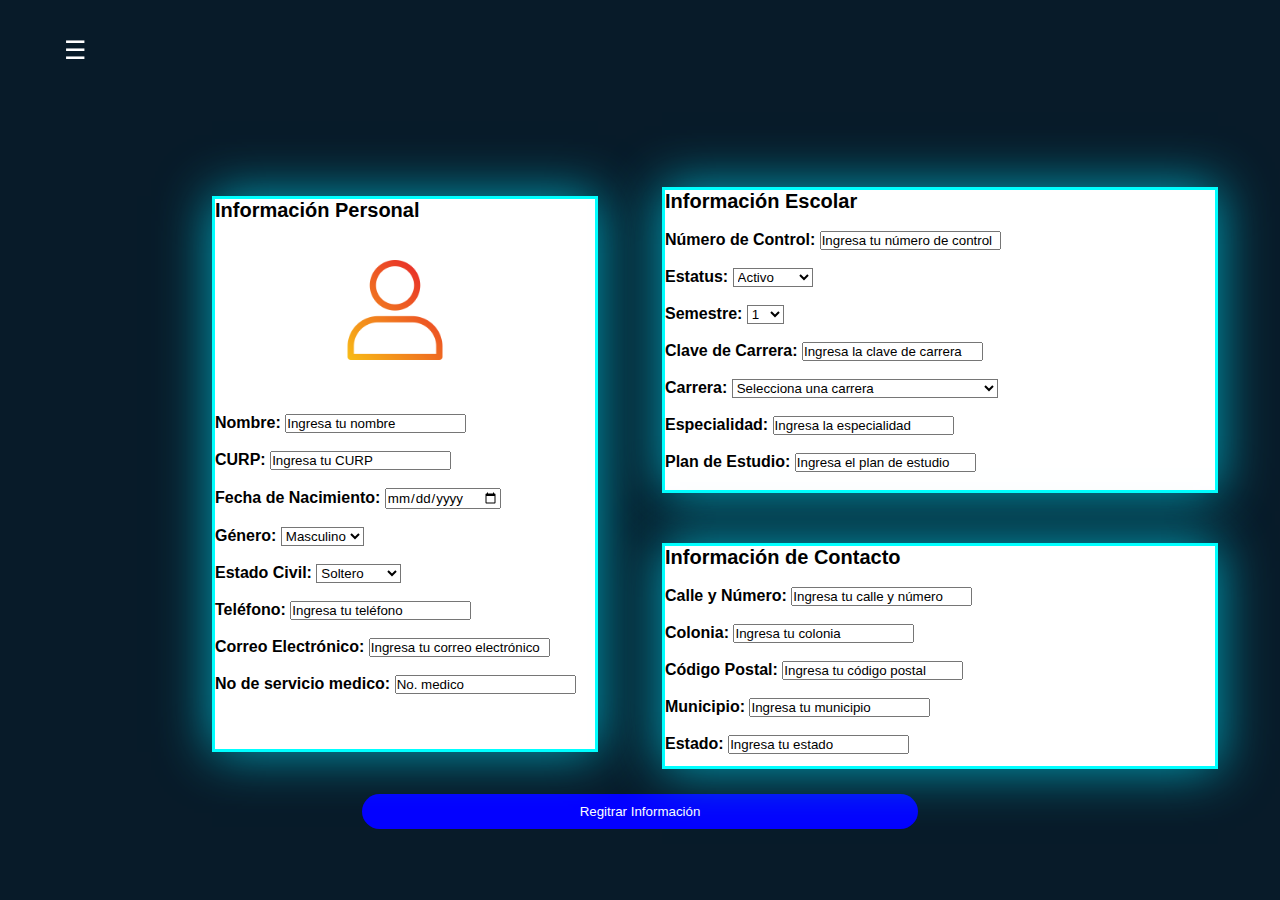
<file: Información.html>
<!DOCTYPE html>
<html lang="en">
<head>
    <meta charset="UTF-8">
    <meta name="viewport" content="width=device-width, initial-scale=1.0">
    <link rel="icon" typr="jpg" href="curriculum.png">
    <link rel="stylesheet" href="estilo.css">
    <script src="validacion.js"></script>
    <title>Mis Datos</title>
</head>

<body>

    <section class="menu" style="font-family: Arial;"></section>
        <header class="header">
            <div class="container">
            <div class="btn-menu">
                <label for="btn-menu">☰</label>
            </div>
                <div class="logo">
                
        </header>
        <div class="capa"></div>
    
    <input type="checkbox" id="btn-menu">
    <div class="container-menu">
        <div class="cont-menu">
            <nav>
                <a href="">Inicio</a>
                <a href="">En Curso</a>
                <a href="">Mis Datos</a>
                <a href="">Historico</a>
                <a href="">Inscripciones</a>
                <a href="">Evaluciones</a>
                <a href="">Pagos</a>
                <a href="">Constancias</a>
                <a href="">Opciones</a>
                <a href="index.html">Cerrar Sesión</a>

            </nav>
            <label for="btn-menu">✖️</label>
        </div>
    </div>
    </section>

    <section class="cuadro1">

    <div id="cuadro1" >
        <p style="font-size: 20px;"><strong style="color: black;">Información Personal</strong></p>
        <br>
        <img src="user12.png">
        <br>
        <br>
        <br>
        
        <p>
            <strong style="color: black;">Nombre:</strong> 
            <input type="text" placeholder="Ingresa tu nombre" style="color: black;" />
        </p>
        <br>
        <p>
            <strong style="color: black;">CURP:</strong> 
            <input type="text" placeholder="Ingresa tu CURP" style="color: black;"/>
        </p>
        <br>
        <p>
            <strong style="color: black;">Fecha de Nacimiento:</strong> 
            <input type="date" style="color: black;" />
        </p>
        <br>
        <p>
            <strong style="color: black;">Género:</strong> 
            <select>
                <option value="masculino" style="color: black;">Masculino</option>
                <option value="femenino" style="color: black;">Femenino</option>
                <option value="otro" style="color: black;">Otro</option>
            </select>
        </p>
        <br>
        <p>
            <strong style="color: black;">Estado Civil:</strong> 
            <select>
                <option value="soltero" style="color: black;">Soltero</option>
                <option value="casado" style="color: black;">Casado</option>
                <option value="divorciado" style="color: black;">Divorciado</option>
                <option value="viudo" style="color: black;">Viudo</option>
            </select>
        </p>
        <br>
        <p>
            <strong style="color: black;">Teléfono:</strong> 
            <input type="tel" placeholder="Ingresa tu teléfono" style="color: black;"/>
        </p>
        <br>
        <p>
            <strong style="color: black;">Correo Electrónico:</strong> 
            <input type="email" placeholder="Ingresa tu correo electrónico" style="color: black;"/>
        </p>
        <br>
        <p>
            <strong style="color: black;">No de servicio medico:</strong> 
            <input type="text" placeholder="No. medico" style="color: black;"/>
        </p>
    </div>
    </section>
    
    <div id="cuadro2" style="color: black;">
        <p style="font-size: 20px;"><strong style="color: black;">Información Escolar</strong></p>
        <br>
        <p>
            <strong style="color: black;">Número de Control:</strong> 
            <input type="text" placeholder="Ingresa tu número de control" style="color: black;"/>
        </p>
        <br>
        <p>
            <strong style="color: black;">Estatus:</strong> 
            <select>
                <option value="activo" style="color: black;">Activo</option>
                <option value="inactivo" style="color: black;">Inactivo</option>
                <option value="egresado" style="color: black;">Egresado</option>
            </select>
        </p>
        <br>
        <p>
            <strong style="color: black;">Semestre:</strong> 
            <select>
                <option value="1" style="color: black;">1</option>
                <option value="2" style="color: black;">2</option>
                <option value="3" style="color: black;">3</option>
                <option value="4" style="color: black;">4</option>
                <option value="5" style="color: black;">5</option>
                <option value="6" style="color: black;">6</option>
                <option value="7" style="color: black;">7</option>
                <option value="8" style="color: black;">8</option>
                <option value="9" style="color: black;">9</option>
                <option value="10" style="color: black;">10</option>
                <option value="11" style="color: black;">11</option>
            </select>
        </p>
        <br>
        <p>
            <strong style="color: rgb(0, 0, 0);">Clave de Carrera:</strong> 
            <input type="text" placeholder="Ingresa la clave de carrera" style="color: black;" />
        </p>
        <br>
        <p>
            <strong style="color: black;">Carrera:</strong>
            <select style="color: black; background-color: white;">
                <option value="" disabled selected style="color: black;">Selecciona una carrera</option>
                <option value="sistemas" style="color: black;">Ingeniería en Sistemas Computacionales</option>
                <option value="agronomia" style="color: black;">Ingeniería en Agronomía</option>
                <option value="biologia" style="color: black;">Licenciatura en Biología</option>
                <option value="gestion" style="color: black;">Ingeniería en Gestión Empresarial</option>
            </select>
        </p>
        
        
        <br>
        <p>
            <strong style="color: black;">Especialidad:</strong> 
            <input type="text" placeholder="Ingresa la especialidad" style="color: black;" />
            
        </p>
        <br>
        <p>
            <strong style="color: black;">Plan de Estudio:</strong> 
            <input type="text" placeholder="Ingresa el plan de estudio" style="color: black;"/>
        </p>
    </div>
    
    
    <div id="cuadro3" style="color: black;">
        <p style="font-size: 20px;"><strong style="color: black;">Información de Contacto</strong></p>
        <br>
        <p>
            <strong style="color: black;">Calle y Número:</strong> 
            <input type="text" placeholder="Ingresa tu calle y número" style="color: black;" />
        </p>
        <br>
        <p>
            <strong style="color: black;">Colonia:</strong> 
            <input type="text" placeholder="Ingresa tu colonia" style="color: black;" />
        </p>
        <br>
        <p>
            <strong style="color: black;">Código Postal:</strong> 
            <input type="text" placeholder="Ingresa tu código postal" style="color: black;"/>
        </p>
        <br>
        <p>
            <strong style="color: black;">Municipio:</strong> 
            <input type="text" placeholder="Ingresa tu municipio" style="color: black;" />
        </p>
        <br>
        <p>
            <strong style="color: black;">Estado:</strong> 
            <input type="text" placeholder="Ingresa tu estado" style="color: black;" />
        </p>
    </div>

    <button type="submit" class="botonRI">Regitrar Información</button>
   
</body>
</html>
</file>
<file: estilo.css>
*{
    margin: 0;
    padding: 0;
    font-family: arial;
    color: #fff;
}

body{
    width: 100vw;
    height: 100vh;
    background: #081b29;
    display: grid;
    justify-content: center;
    align-content: center;
}

::-webkit-input-placeholder{
    color: #eee;
}

.wrapper{
    position: relative;
    width: 800px;
    height: 65vh;
    display: grid;
    grid-template-columns: 1fr 1fr;
    border: 3px solid #00ffff;
    box-shadow: 0 0 50px 0 #00a6bc;
}

.banner{
    position: absolute;
    top: 0;
    right: 0;
    width: 450px;
    height: 100%;
    background: linear-gradient(to right, #0ef, #c800ff);
    clip-path: polygon(0 0, 100000% 100%, 60% 100%);
    padding-right: 70px;
    text-align: right;
    display: flex;
    flex-direction: column;
    justify-content: center;
    align-items: flex-end;
}

.wel_text{
    font-size: 40px;
    margin-top: -50px;
    line-height: 50px;
}

.para{
    margin-top: 10px;
    font-size: 18px;
    line-height: 24px;
    letter-spacing: 1px;
}

.form{
    display: flex;
    flex-direction: column;
    justify-content: center;
    align-items: center;
}

.title{
    font-size: 35px;
}

.inp{
    padding-bottom: 10px;
    border-bottom: 2px solid #eee;
}

.input{
    border: none;
    outline: none;
    background: none;
    width: 260px;
    margin-top: 40px;
    padding-right: 10px;
    font-size: 17px;
    color: #0ef;
}

.submit{
    border: none;
    outline: none;
    width: 288px;
    margin-top: 25px;
    padding: 10px 0;
    font-size: 20px;
    border-radius: 40px;
    letter-spacing: 1px;
    cursor: pointer;
    background: linear-gradient(45deg, #0ef, #c800ff);
}

.footer{
    margin-top: 30px;
    letter-spacing: 0.5px;
    font-size: 14px;
}

.link{
    color: #0ef;
    text-decoration: none;
}

a{
    text-decoration: none;
}

.header {
    width: 100%;
    height: 100px;
    position: fixed;
    top: 0;
    left: 0;
  }
  .container {
    width: 90%;
    max-width: 1200px;
    margin: auto;
  }
  .container .btn-menu,
  .logo {
    float: left;
    line-height: 100px;
  }
  .container .btn-menu label {
    color: #fff;
    font-size: 25px;
    cursor: pointer;
  }
  .logo h1 {
    color: #fff;
    font-weight: 400;
    font-size: 22px;
    margin-left: 10px;
  }
  .container .menu {
    float: right;
    line-height: 100px;
  }
  .container .menu a {
    display: inline-block;
    padding: 15px;
    line-height: normal;
    text-decoration: none;
    color: #fff;
    transition: all 0.3s ease;
    border-bottom: 2px solid transparent;
    font-size: 15px;
    margin-right: 5px;
  }
  .container .menu a:hover {
    border-bottom: 2px solid #c7c7c7;
    padding-bottom: 5px;
  }
  
  #btn-menu {
    display: none;
  }
  .container-menu {
    position: absolute;
    background: rgba(0, 0, 0, 0.8);
    width: 100%;
    height: 100vh;
    top: 0;
    left: 0;
    transition: all 500ms ease;
    opacity: 0;
    visibility: hidden;
  }
  #btn-menu:checked ~ .container-menu {
    opacity: 1;
    visibility: visible;
  }
  .cont-menu {
    width: 100%;
    max-width: 250px;
    background: #000000;
    height: 100vh;
    position: relative;
    transition: all 500ms ease;
    transform: translateX(-100%);
  }
  #btn-menu:checked ~ .container-menu .cont-menu {
    transform: translateX(0%);
  }
  .cont-menu nav {
    transform: translateY(15%);
  }
  .cont-menu nav a {
    display: block;
    text-decoration: none;
    padding: 20px;
    color: hwb(0 100% 0%);
    border-left: 5px solid transparent;
    transition: all 400ms ease;
  }
  .cont-menu nav a:hover {
    border-left: 5px solid #c7c7c7;
    background: #1f1f1f;
  }
  .cont-menu label {
    position: absolute;
    right: 5px;
    top: 10px;
    color: #ffffff;
    cursor: pointer;
    font-size: 18px;
  }

  /*Inicio Información*/

  div#cuadro1{
    width: 380px;
    height: 550px;
    background-color: #fff;
    position: relative; /* o absolute, según el contexto */
    left: -150px; /* Este valor puede ajustarse para mover el elemento hacia la izquierda */
    top: 290px;
    border: 3px solid #00ffff;
    box-shadow: 0 0 50px 0 #00a6bc;
}

div#cuadro2 {
    width: 550px;
    height: 300px;
    background-color: #fff;
    position: relative; /* o absolute, según el contexto */
    left: 300px; /* Aumenta este valor para moverlo más a la derecha */
    top: -275px; /* Este valor puede ajustarse para mover el elemento hacia arriba */
    border: 3px solid #00ffff;
    box-shadow: 0 0 50px 0 #00a6bc;
}

div#cuadro3 {
    width: 550px;
    height: 220px;
    background-color: #fff;
    position: relative; /* o absolute, según el contexto */
    left: 300px; /* Aumenta este valor para moverlo más a la derecha */
    top: -225px; /* Este valor puede ajustarse para mover el elemento hacia arriba */
    border: 3px solid #00ffff;
    box-shadow: 0 0 50px 0 #00a6bc;
}

.cuadro1{
    color: #000000;
}

::placeholder {
    color: black; /* Cambia el color del placeholder */
    opacity: 1; /* Asegúrate de que el placeholder no sea transparente */
}

select {
    color: black; /* Cambia el color del texto del select */
    background-color: white; /* Cambia el color de fondo si lo deseas */
}

.cuadro1{
    border: none; /* Elimina el borde */
    outline: none; /* Elimina el contorno al hacer clic */
}

img{
    width: 100px; /* Cambia el tamaño según necesites */
    height: auto; /* Mantiene la proporción */
    display: block; /* Para poder aplicar el margen */
    margin-left: 130px; /* Alinea a la derecha */
    margin-right: 0; /* Alinea a la derecha */
    margin-top: 20px;
}

.botonRI {
  width: 100%;
  height: 35px;
  border: none;
  outline: none;
  border-radius: 20px;
  margin-top: -200px; /* Ajusta este valor para subir más el botón */
  background-color: #0400ff; /* Color de fondo */
  color: white; /* Texto blanco */
  cursor: pointer;
  transition: background-color 0.3s ease; /* Transición suave */
}
</file>
